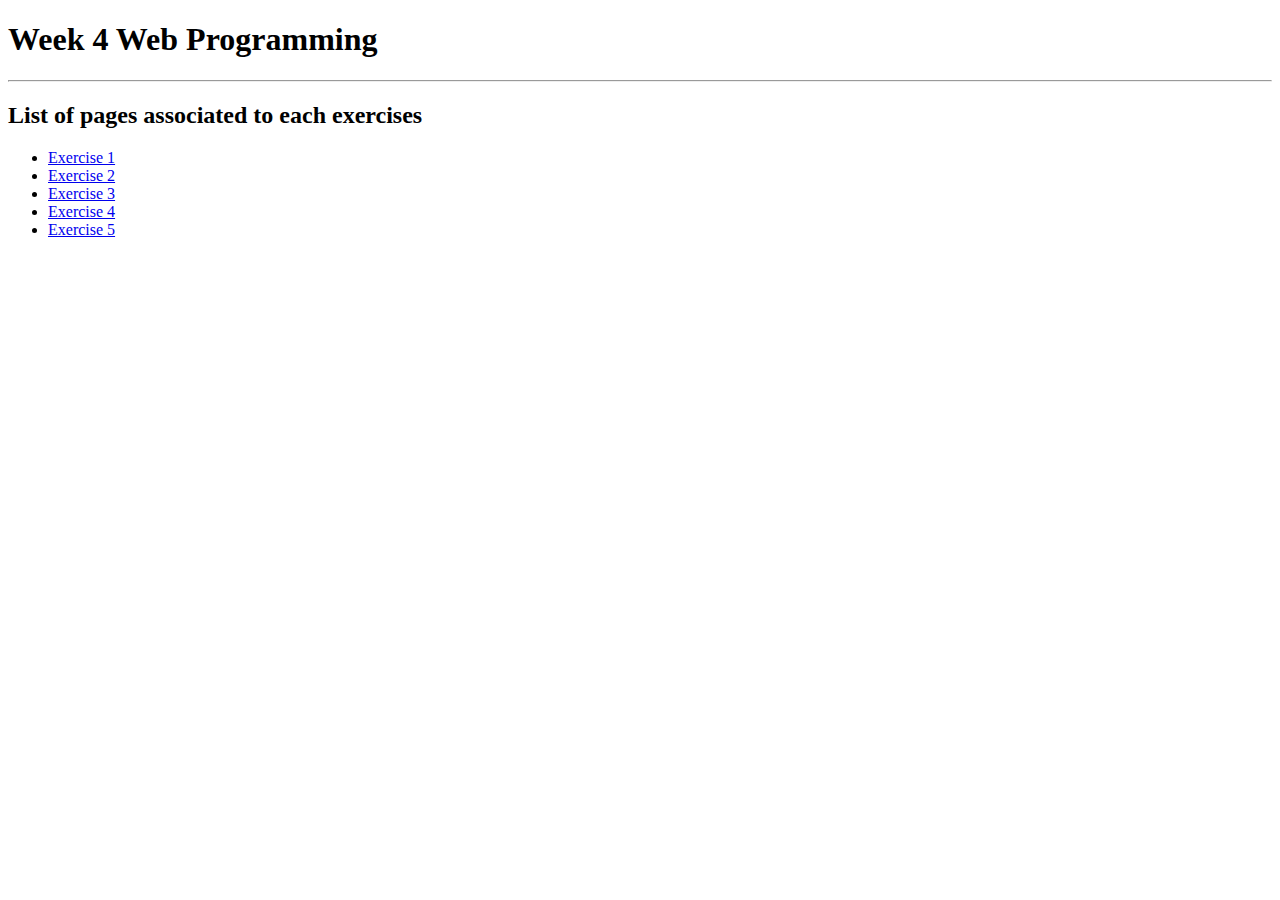
<file: index.html>
<!DOCTYPE html>
<html lang="en">

<head>
    <meta charset="UTF-8">
    <meta name="viewport" content="width=device-width, initial-scale=1.0">
    <title>Week 4 Web Programming</title>
</head>

<body>
    <h1>Week 4 Web Programming</h1>
    <hr>
    <h2>List of pages associated to each exercises</h2>
    <ul>
        <li><a href="./pages/exercise1.html">Exercise 1</a></li>
        <li><a href="./pages/exercise2.html">Exercise 2</a></li>
        <li><a href="./pages/exercise3.html">Exercise 3</a></li>
        <li><a href="./pages/exercise4.html">Exercise 4</a></li>
        <li><a href="./pages/exercise5.html">Exercise 5</a></li>
    </ul>

</body>

</html>
</file>
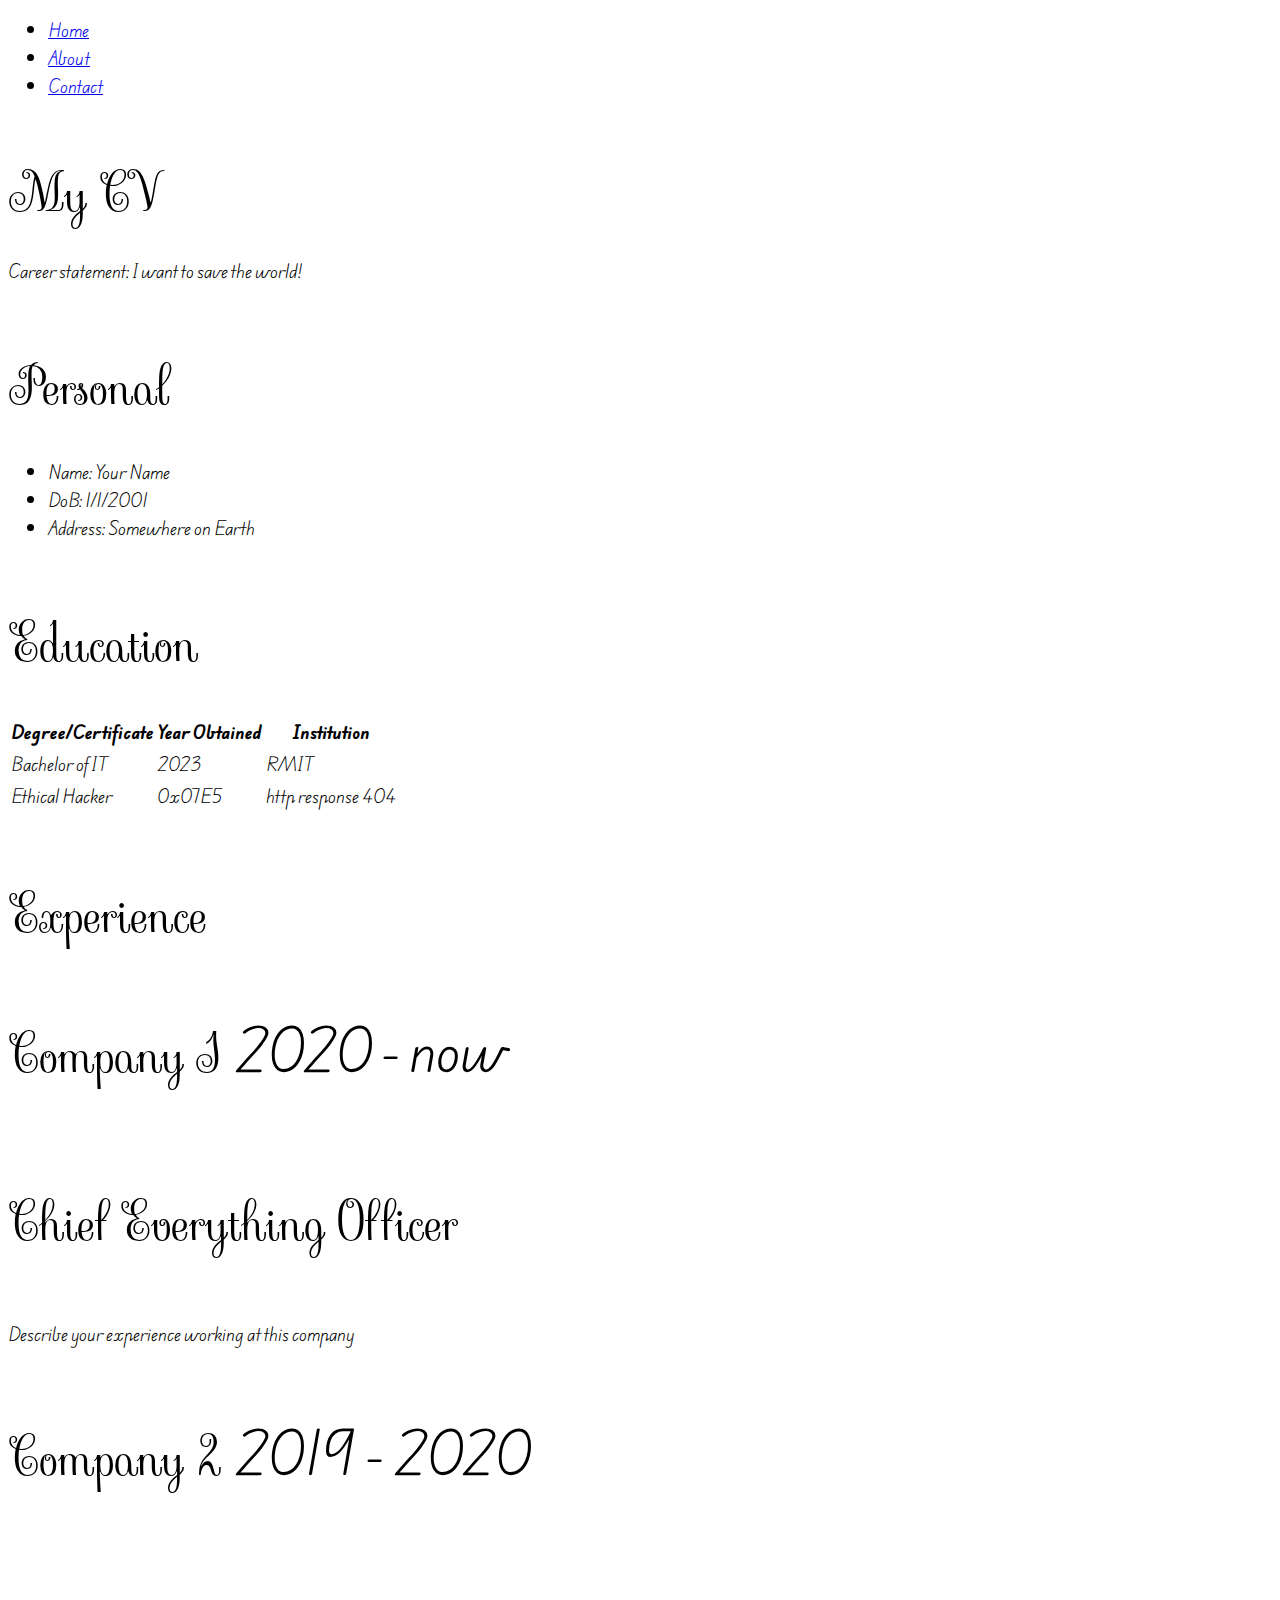
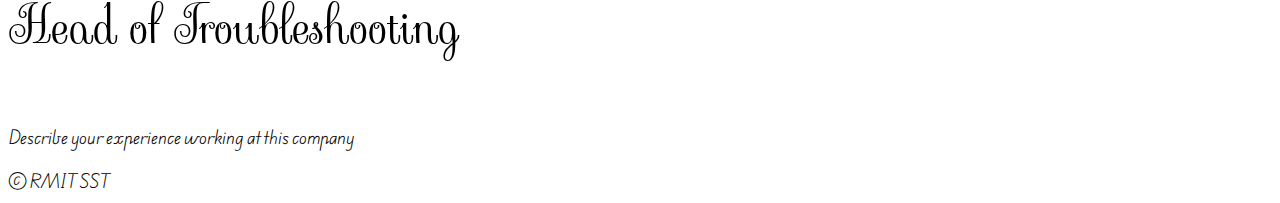
<file: pages/exercise1.html>
<!DOCTYPE html>
<html lang="en">

<head>
    <meta charset="utf-8">
    <meta name="viewport" content="width=device-width, initial-scale=1">
    <title>Font exercise</title>
    <link rel="stylesheet" type="text/css" href="../styles/example1.css">

<body>
    <header>
        <nav>
            <ul>
                <li><a href="home.html">Home</a></li>
                <li class="active"><a href="cv.html">About</a></li>
                <li><a href="contact.html">Contact</a></li>
            </ul>
        </nav>
    </header>
    <main>
        <h1 class="sevillana-regular">My CV</h1>
        <p>Career statement: I want to save the world!</p>
        <div id="personal">
            <h2>Personal</h2>
            <ul>
                <li>Name: Your Name</li>
                <li>DoB: 1/1/2001</li>
                <li>Address: Somewhere on Earth</li>
            </ul>
        </div>
        <div id="education">
            <h2>Education</h2>
            <table>
                <tr>
                    <th>Degree/Certificate</th>
                    <th>Year Obtained</th>
                    <th>Institution</th>
                </tr>
                <tr>
                    <td>Bachelor of IT</td>
                    <td>2023</td>
                    <td>RMIT</td>
                </tr>
                <tr>
                    <td>Ethical Hacker</td>
                    <td>0x07E5</td>
                    <td>http response 404</td>
                </tr>
            </table>
        </div>
        <div id="experience">
            <h2>Experience</h2>
            <div class="job-description">
                <h3>Company 1 <span class="job-duration">2020 - now</span></h3>
                <h4 class="job-title">Chief Everything Officer</h4>
                <p>Describe your experience working at this company</p>
            </div>
            <div class="job-description">
                <h3>Company 2 <span class="job-duration">2019 - 2020</span></h3>
                <h4 class="job-title">Head of Troubleshooting</h4>
                <p>Describe your experience working at this company</p>
            </div>
        </div>
    </main>
    <footer>
        &copy; RMIT SST
    </footer>
</body>

</html>
</file>
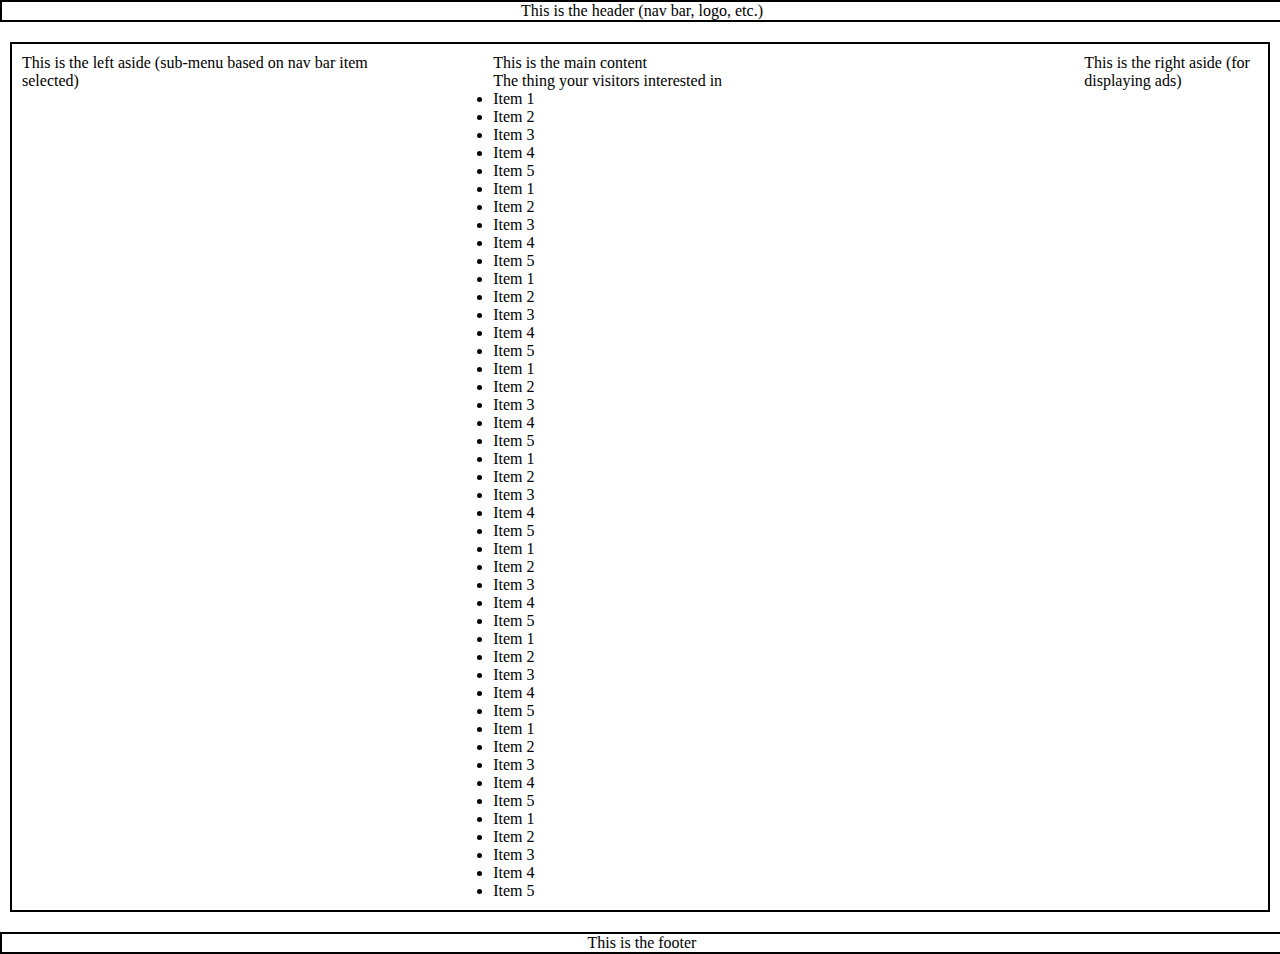
<file: pages/exercise2.html>
<!DOCTYPE html>
<html lang="en">

<head>
    <meta charset="utf-8">
    <meta name="viewport" content="width=device-width, initial-scale=1">
    <title>Box Model</title>
    <link rel="stylesheet" type="text/css" href="../styles/example2.css">
</head>

<body>
    <header>
        This is the header (nav bar, logo, etc.)
    </header>
    <section id="main">
        <aside id="left">
            This is the left aside (sub-menu based on nav bar item selected)
        </aside>
        <main>
            <p>This is the main content</p>
            <p>The thing your visitors interested in</p>
            <ul>
                <li>Item 1</li>
                <li>Item 2</li>
                <li>Item 3</li>
                <li>Item 4</li>
                <li>Item 5</li>
                <li>Item 1</li>
                <li>Item 2</li>
                <li>Item 3</li>
                <li>Item 4</li>
                <li>Item 5</li>
                <li>Item 1</li>
                <li>Item 2</li>
                <li>Item 3</li>
                <li>Item 4</li>
                <li>Item 5</li>
                <li>Item 1</li>
                <li>Item 2</li>
                <li>Item 3</li>
                <li>Item 4</li>
                <li>Item 5</li>
                <li>Item 1</li>
                <li>Item 2</li>
                <li>Item 3</li>
                <li>Item 4</li>
                <li>Item 5</li>
                <li>Item 1</li>
                <li>Item 2</li>
                <li>Item 3</li>
                <li>Item 4</li>
                <li>Item 5</li>
                <li>Item 1</li>
                <li>Item 2</li>
                <li>Item 3</li>
                <li>Item 4</li>
                <li>Item 5</li>
                <li>Item 1</li>
                <li>Item 2</li>
                <li>Item 3</li>
                <li>Item 4</li>
                <li>Item 5</li>
                <li>Item 1</li>
                <li>Item 2</li>
                <li>Item 3</li>
                <li>Item 4</li>
                <li>Item 5</li>
            </ul>
        </main>
        <aside id="right">
            This is the right aside (for displaying ads)
        </aside>
    </section>
    <footer>
        This is the footer
    </footer>
</body>

</html>
</file>
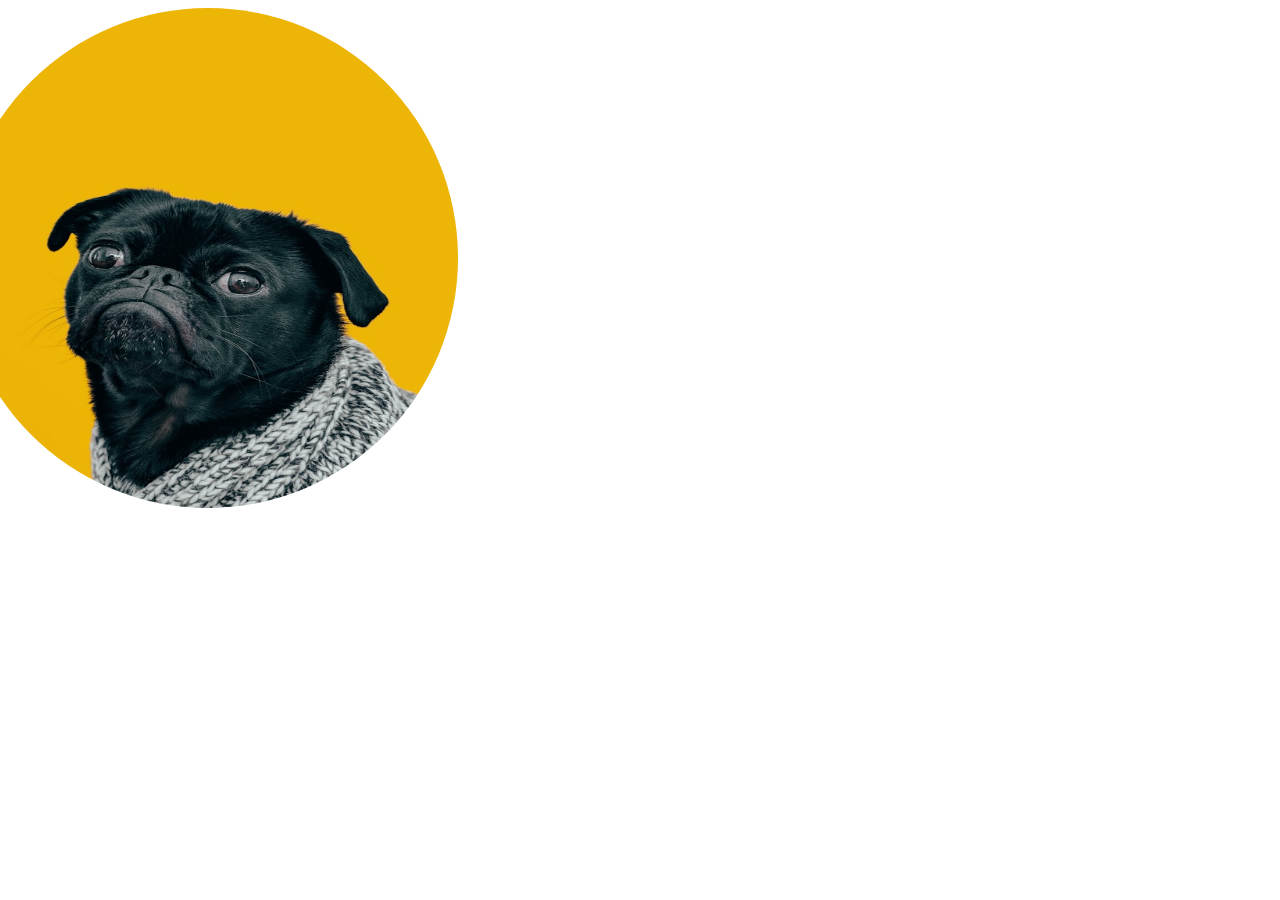
<file: pages/exercise3.html>
<!DOCTYPE html>
<html lang="en">

<head>
    <meta charset="UTF-8">
    <meta name="viewport" content="width=device-width, initial-scale=1.0">
    <link rel="stylesheet" href="../styles/example3.css">
    <title>Circular Profile Picture</title>
</head>

<body>
    <img class="circular-frame" src="../media/dog.jpg" alt="an Image of a dog">
</body>

</html>
</file>
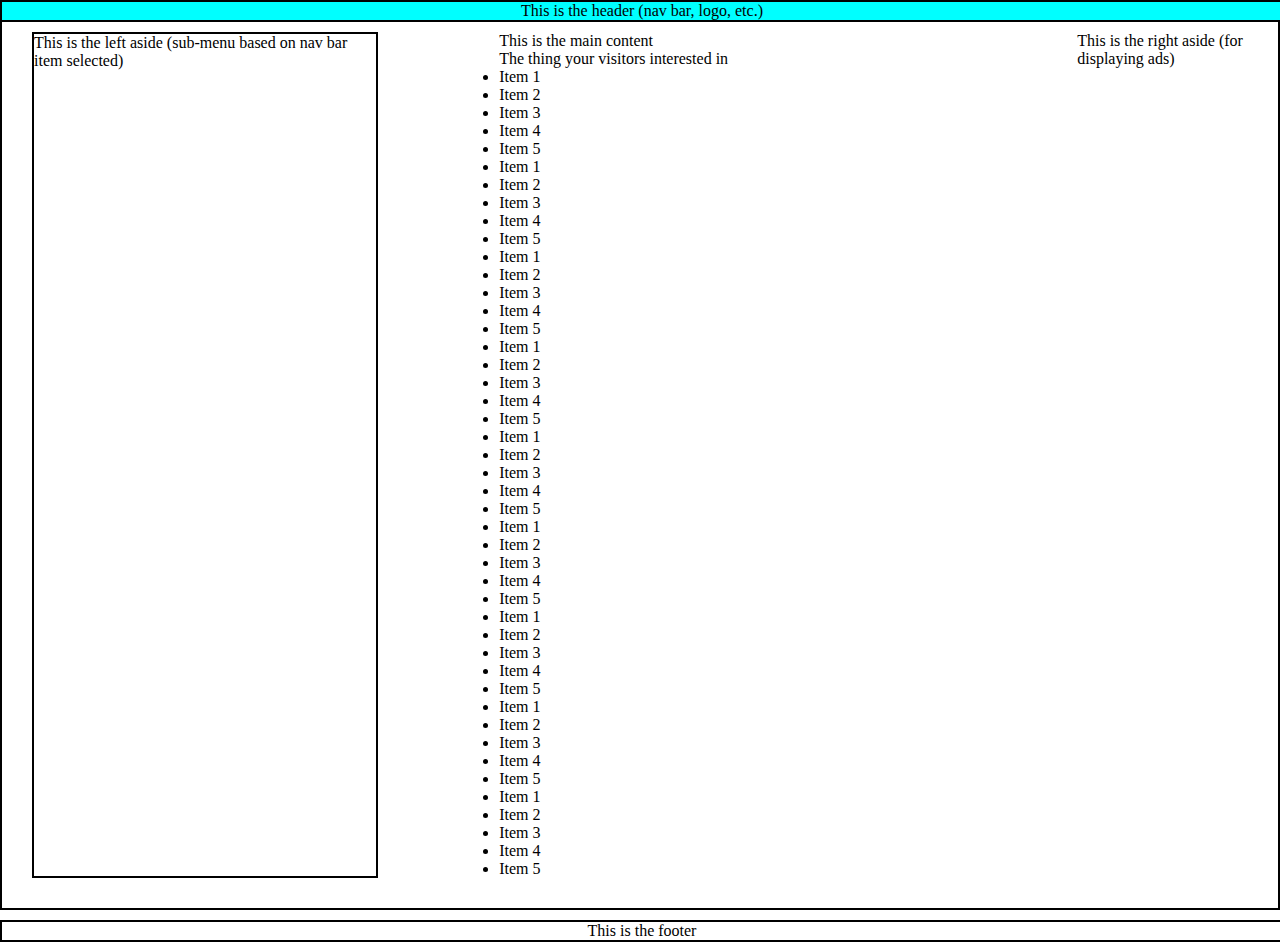
<file: pages/exercise4.html>
<!DOCTYPE html>
<html lang="en">

<head>
    <meta charset="utf-8">
    <meta name="viewport" content="width=device-width, initial-scale=1">
    <title>Box Model</title>
    <link rel="stylesheet" type="text/css" href="../styles/example4.css">
</head>

<body>
    <header>
        This is the header (nav bar, logo, etc.)
    </header>
    <section id="main">
        <aside id="left">
            This is the left aside (sub-menu based on nav bar item selected)
        </aside>
        <main>
            <p>This is the main content</p>
            <p>The thing your visitors interested in</p>
            <ul>
                <li>Item 1</li>
                <li>Item 2</li>
                <li>Item 3</li>
                <li>Item 4</li>
                <li>Item 5</li>
                <li>Item 1</li>
                <li>Item 2</li>
                <li>Item 3</li>
                <li>Item 4</li>
                <li>Item 5</li>
                <li>Item 1</li>
                <li>Item 2</li>
                <li>Item 3</li>
                <li>Item 4</li>
                <li>Item 5</li>
                <li>Item 1</li>
                <li>Item 2</li>
                <li>Item 3</li>
                <li>Item 4</li>
                <li>Item 5</li>
                <li>Item 1</li>
                <li>Item 2</li>
                <li>Item 3</li>
                <li>Item 4</li>
                <li>Item 5</li>
                <li>Item 1</li>
                <li>Item 2</li>
                <li>Item 3</li>
                <li>Item 4</li>
                <li>Item 5</li>
                <li>Item 1</li>
                <li>Item 2</li>
                <li>Item 3</li>
                <li>Item 4</li>
                <li>Item 5</li>
                <li>Item 1</li>
                <li>Item 2</li>
                <li>Item 3</li>
                <li>Item 4</li>
                <li>Item 5</li>
                <li>Item 1</li>
                <li>Item 2</li>
                <li>Item 3</li>
                <li>Item 4</li>
                <li>Item 5</li>
            </ul>
        </main>
        <aside id="right">
            This is the right aside (for displaying ads)
        </aside>
    </section>
    <footer>
        This is the footer
    </footer>
</body>

</html>
</file>
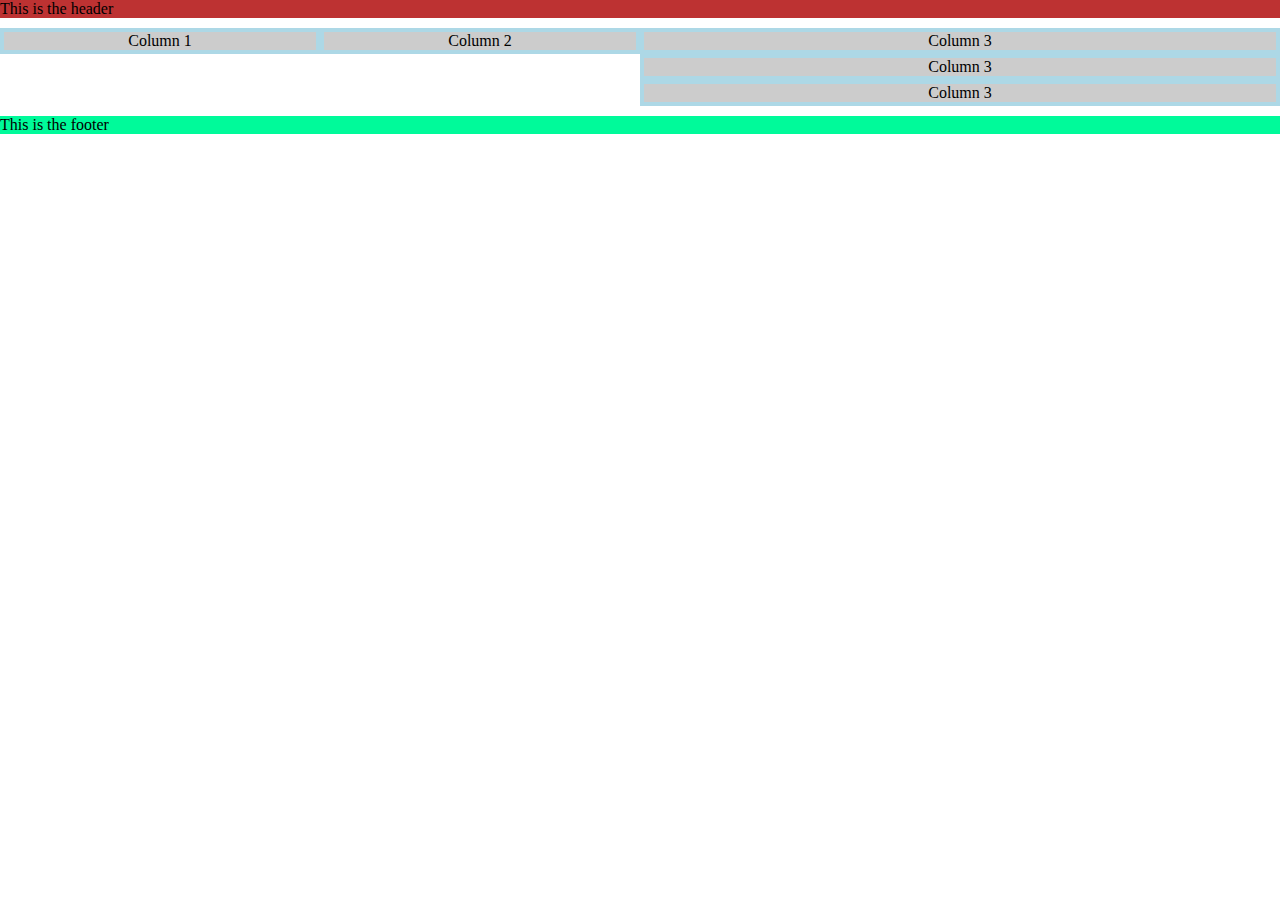
<file: pages/exercise5.html>
<!DOCTYPE html>
<html lang="en">

<head>
    <meta charset="UTF-8">
    <meta name="viewport" content="width=device-width, initial-scale=1.0">
    <link rel="stylesheet" href="../styles/example5.css">
    <title>Responsive Layout</title>
</head>

<body>
    <header>
        This is the header
    </header>

    <section>
        <div class="left">
            <p>Column 1</p>
            <p>Column 2</p>
        </div>

        <div class="right">
            <p>Column 3</p>
            <p>Column 3</p>
            <p>Column 3</p>
        </div>


    </section>
    <footer>
        This is the footer
    </footer>
</body>

</html>
</file>
<file: styles/example1.css>
@import url('https://fonts.googleapis.com/css2?family=Edu+AU+VIC+WA+NT+Hand:wght@400..700&display=swap');
@import url('https://fonts.googleapis.com/css2?family=Edu+AU+VIC+WA+NT+Hand:wght@400..700&family=Sevillana&display=swap');

* {
    font-family: "Edu AU VIC WA NT Hand", cursive;
    font-optical-sizing: auto;
    font-style: normal;
}


h1,h2,h3,h4,h5,h6 {
    font-family: "Sevillana", cursive;
    font-weight: 400;
    font-style: normal;
    font-size: 50px;
    line-height: 90px;
}
</file>
<file: styles/example2.css>
*{
    padding: 0;
    margin: 0;
}


body{
    display: flex;
    flex-direction: column;
    gap: 10px;
}

header, footer{
    text-align: center;
    border: 2px black solid;
    width: 100%;
}

#main{
    display: flex;
    flex-direction: row;
    width: autocp;
    gap: 10%;
    padding: 10px;
    margin: 10px;
    border: 2px black solid;
}

#left{
    width: 30%;
    flex: auto;
}

#right{
    width: 15%;
    flex: auto;
    
}

main{
    width: 55%;
    display: flex;
    flex-direction: column;
    flex: 5 5 auto;
}

@media all and (max-width: 550px){
    #main {
        flex-direction: column;
        height: fit-content;
    }
    #left{
        flex: auto;
    }
    
    #right{
        flex: auto;
    }

}
</file>
<file: styles/example3.css>
.circular-frame{
    border-radius: 50%;
    position:relative;
    overflow: hidden;
    width: 500px;
    height: 500px;
}

img{
    width: 100%;
    height: 100vh;
    display: flex;
    justify-content: center;
    align-content: center;
    margin-left: -50px;
}
</file>
<file: styles/example4.css>
*{
    padding: 0;
    margin: 0;
}


body{
    display: flex;
    flex-direction: column;
    gap: 10px;
}

header, footer{
    text-align: center;
    border: 2px black solid;
    width: 100%;
}

header{
    position: fixed;
    background-color: aqua;
}

#main{
    display: flex;
    flex-direction: row;
    width: auto;
    gap: 10%;
    padding: 30px;
    margin: 0px;
    border: 2px black solid;
}

#left{
    width: 30%;
    flex: auto;
    border: 2px black solid;
}

#right{
    width: 15%;
    flex: auto;
    
}

main{
    width: 55%;
    display: flex;
    flex-direction: column;
    flex: 5 5 auto;
}

@media all and (max-width: 550px){
    #main {
        flex-direction: column;
        height: fit-content;
    }
    #left{
        flex: auto;
    }
    
    #right{
        flex: auto;
    }

}
</file>
<file: styles/example5.css>
*{
    padding: 0;
    margin: 0;
    box-sizing: border-box;
}

header{
    background-color: rgb(189, 50, 50);
}

footer{
    background-color: mediumspringgreen;
}

p {
    border: lightblue solid 4px;
    background-color: rgb(204, 204, 204);
    text-align: center;
}

@media (max-width: 768px){
    section{
        display: flex;
        flex-direction: column;
        height: 100%;
        justify-content: space-around;
        margin: 10px 0px;
        gap: 10px
    }
    .left{
        display: flex;
        flex-direction: column;
        height: 100%;
        gap: 10px
    }

}


@media (max-width: 1199px) and (min-width: 768px){ 
    
section{
    display: flex;
    justify-content: space-around;
    margin: 10px 0px;
}


.left, .right{
    display: flex;
    flex-direction: column;
    flex-wrap: wrap;
    width: 100%;
}

.left{
    justify-content: space-around;
}


}

@media (min-width: 1200px){
    section {
    display: flex;
    justify-content: space-around;
    margin: 10px 0px;
    }
    
    .left, .right{
        flex-direction: row;
        width: 100%;
    }
    .left{
        display: flex;
    }
    .left p{
        width: 100%;
        height: fit-content;
    }

}
</file>
